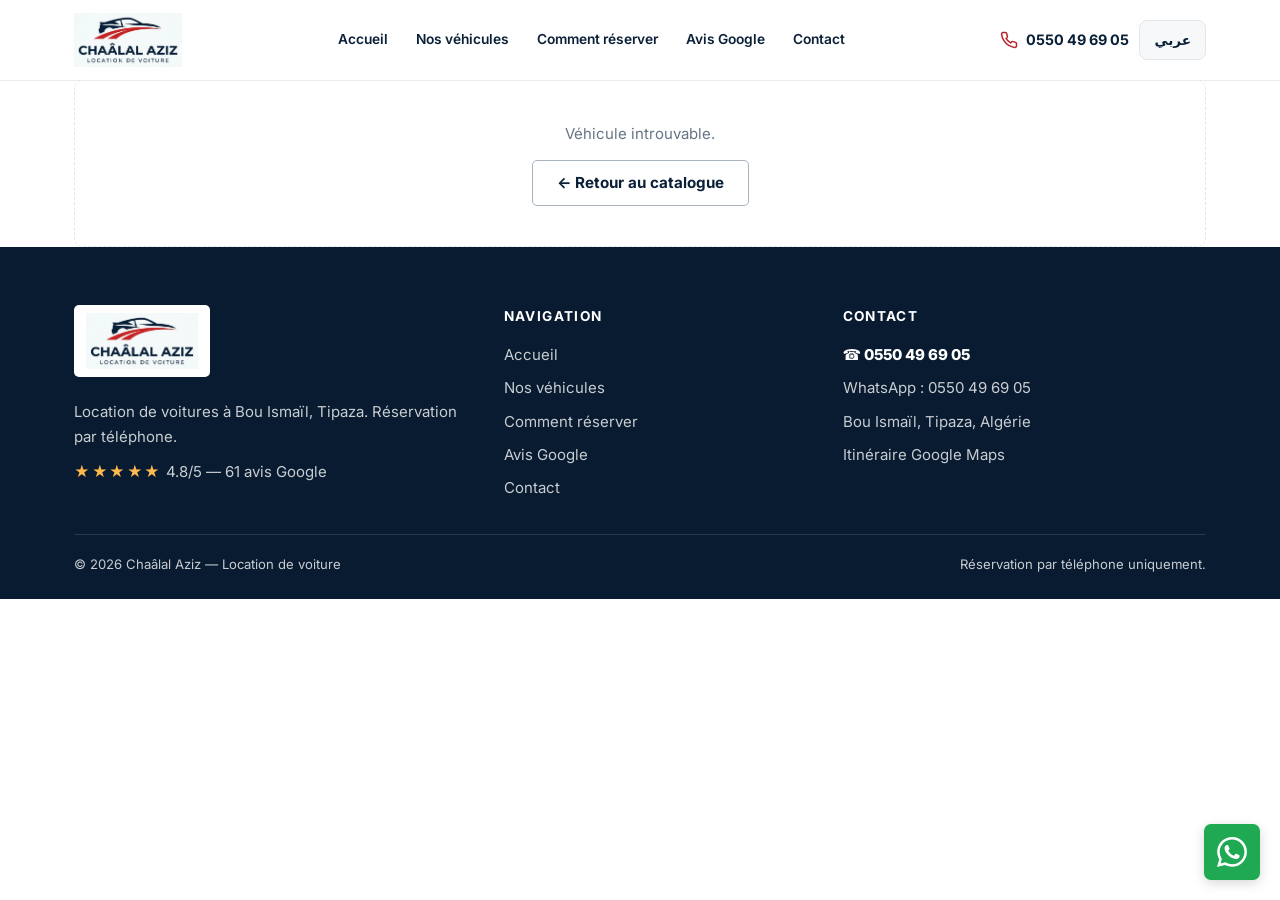
<file: vehicule.html>
<!DOCTYPE html>
<html lang="fr" dir="ltr">
<head>
<meta charset="UTF-8">
<meta name="viewport" content="width=device-width, initial-scale=1, viewport-fit=cover">
<title>Véhicule — Chaâlal Aziz, location de voiture à Bou Ismaïl</title>
<meta name="description" content="Détails du véhicule. Appelez le 0550 49 69 05 pour vérifier la disponibilité et le tarif.">
<meta name="theme-color" content="#071D35">
<link rel="icon" type="image/png" href="favicon.png">
<link rel="canonical" href="https://REPLACE-WITH-YOUR-DOMAIN/catalogue.html">
<meta property="og:type" content="website"><meta property="og:locale" content="fr_DZ">
<meta property="og:title" content="Véhicule — Chaâlal Aziz, location de voiture à Bou Ismaïl"><meta property="og:description" content="Détails du véhicule. Appelez le 0550 49 69 05 pour vérifier la disponibilité et le tarif.">
<meta property="og:image" content="https://REPLACE-WITH-YOUR-DOMAIN/logo.png">
<meta property="og:url" content="https://REPLACE-WITH-YOUR-DOMAIN/catalogue.html">
<link rel="preconnect" href="https://fonts.googleapis.com"><link rel="preconnect" href="https://fonts.gstatic.com" crossorigin>
<link href="https://fonts.googleapis.com/css2?family=Inter:wght@400;500;600;700;800&family=Noto+Kufi+Arabic:wght@400;600;700;800&display=swap" rel="stylesheet">
<link rel="stylesheet" href="style.css">
</head>
<body data-page="detail">
<a class="skip" href="#main" data-i18n="skip">Aller au contenu</a>
<div id="site-header"></div>
<main id="main"><div class="container" id="detail"></div></main>
<div id="site-footer"></div>
<noscript><p style="padding:20px;text-align:center">Réservation par téléphone : <a href="tel:+213550496905">0550 49 69 05</a></p></noscript>
<script src="data.js"></script><script src="ar-static.js"></script><script src="i18n.js"></script>
<script src="cloud-data.js"></script>
</body>
</html>
</file>
<file: style.css>
:root{
  --navy:#071D35; --navy-2:#0D2D4F; --red:#C8202A; --red-dark:#A8181F; --white:#fff; --bg:#F5F7FA;
  --text:#142235; --muted:#5A6E82; --border:#DDE5ED; --wa:#1EA952;
  --shadow:0 6px 24px rgba(7,29,53,.10); --shadow-lg:0 18px 50px rgba(7,29,53,.18);
  --r:10px; --r-lg:16px; --header-h:76px;
}
*,*::before,*::after{box-sizing:border-box;margin:0;padding:0}
html{scroll-behavior:smooth;scroll-padding-top:calc(var(--header-h) + 12px);-webkit-text-size-adjust:100%}
body{font-family:'Inter',system-ui,-apple-system,'Segoe UI',Roboto,sans-serif;background:var(--bg);color:var(--text);line-height:1.6;overflow-x:hidden}
body.ar{font-family:'Noto Kufi Arabic','Inter',system-ui,sans-serif}
img,svg{max-width:100%;display:block}
a{color:inherit}
.container{max-width:1200px;margin:0 auto;padding:0 20px}
.sr-only{position:absolute;width:1px;height:1px;overflow:hidden;clip:rect(0,0,0,0);white-space:nowrap}
.skip{position:absolute;inset-inline-start:8px;top:8px;transform:translateY(-300%);background:var(--navy);color:#fff;padding:10px 16px;border-radius:6px;z-index:2000}
.skip:focus{transform:none}
:focus-visible{outline:3px solid var(--red);outline-offset:2px}

/* Buttons */
.btn{display:inline-flex;align-items:center;justify-content:center;gap:10px;padding:13px 24px;border-radius:var(--r);font:inherit;font-weight:700;font-size:.95rem;text-decoration:none;border:2px solid transparent;cursor:pointer;transition:background .2s,transform .15s,color .2s,border-color .2s;line-height:1.2;text-align:center}
.btn svg{width:18px;height:18px;flex-shrink:0}
.btn-call{background:var(--red);color:#fff}.btn-call:hover{background:var(--red-dark);transform:translateY(-1px)}
.btn-wa{background:var(--wa);color:#fff}.btn-wa:hover{background:#178a43;transform:translateY(-1px)}
.btn-outline{background:transparent;color:var(--navy);border-color:var(--navy)}.btn-outline:hover{background:var(--navy);color:#fff}
.btn-outline-light{background:transparent;color:#fff;border-color:rgba(255,255,255,.55)}.btn-outline-light:hover{background:#fff;color:var(--navy)}
.btn-lg{padding:16px 30px;font-size:1.05rem}
.btn-block{width:100%}

/* Header (white, so the official logo shows exactly as supplied) */
header.site-header{position:fixed;inset:0 0 auto 0;z-index:1000;background:#fff;border-bottom:1px solid var(--border);box-shadow:0 2px 12px rgba(7,29,53,.06)}
.header-inner{display:flex;align-items:center;justify-content:space-between;height:var(--header-h);gap:20px}
.logo-link{display:block;flex-shrink:0}
.logo-link img{height:58px;width:auto}
nav.main-nav{display:flex;align-items:center;gap:2px}
nav.main-nav a{padding:8px 12px;border-radius:6px;text-decoration:none;font-size:.9rem;font-weight:600;color:var(--navy)}
nav.main-nav a:hover,nav.main-nav a[aria-current="page"]{background:var(--bg);color:var(--red)}
.header-actions{display:flex;align-items:center;gap:10px}
.header-phone{display:flex;align-items:center;gap:8px;font-weight:800;color:var(--navy);text-decoration:none;white-space:nowrap}
.header-phone svg{width:18px;height:18px;color:var(--red)}
.btn-lang{background:var(--bg);border:1px solid var(--border);color:var(--navy);padding:8px 14px;border-radius:8px;font:inherit;font-weight:700;font-size:.85rem;cursor:pointer}
.btn-lang:hover{border-color:var(--navy)}
.menu-toggle{display:none;background:none;border:0;padding:8px;cursor:pointer;color:var(--navy)}
.menu-toggle svg{width:28px;height:28px}
.mobile-nav{display:none}

main{padding-top:var(--header-h)}

/* Hero */
.hero{position:relative;background:var(--navy);color:#fff;overflow:hidden}
.hero-bg{position:absolute;inset:0;background:radial-gradient(1200px 500px at 85% 0%,rgba(200,32,42,.28),transparent 60%),linear-gradient(135deg,#071D35 0%,#0D2D4F 100%)}
.hero.has-photo .hero-bg{background-size:cover;background-position:center}
.hero.has-photo::after{content:"";position:absolute;inset:0;background:linear-gradient(90deg,rgba(7,29,53,.92),rgba(7,29,53,.55))}
.hero-inner{position:relative;z-index:2;display:grid;grid-template-columns:1.15fr .85fr;gap:48px;align-items:center;padding:72px 0 80px}
.hero-badge{display:inline-flex;align-items:center;gap:10px;background:rgba(255,255,255,.1);border:1px solid rgba(255,255,255,.2);padding:7px 14px;border-radius:999px;font-size:.85rem;font-weight:600;margin-bottom:22px}
.stars{color:#FFB84D;letter-spacing:2px}
.hero h1{font-size:clamp(2rem,5vw,3.4rem);line-height:1.12;font-weight:800;margin-bottom:18px}
.hero h1 em{font-style:normal;color:#ff5a63}
.hero p.lead{font-size:1.1rem;color:rgba(255,255,255,.82);max-width:560px;margin-bottom:30px}
.hero-actions{display:flex;flex-wrap:wrap;gap:14px}
.hero-phone{margin-top:22px;font-size:.95rem;color:rgba(255,255,255,.75)}
.hero-phone a{color:#fff;font-weight:800;font-size:1.25rem;text-decoration:none;margin-inline-start:6px}
.hero-card{background:rgba(255,255,255,.07);border:1px solid rgba(255,255,255,.18);border-radius:var(--r-lg);padding:28px;backdrop-filter:blur(6px)}
.hero-card .big{font-size:3.2rem;font-weight:800;line-height:1}
.hero-card .big small{font-size:1.2rem;opacity:.7}
.hero-card p{color:rgba(255,255,255,.8);margin-top:8px}
.hero-card .btn{margin-top:18px}
.hero-stripe{height:5px;background:linear-gradient(90deg,var(--red),var(--red-dark))}

/* Sections */
section.block{padding:72px 0}
section.alt{background:#fff}
.sec-head{max-width:720px;margin-bottom:38px}
.sec-head.center{margin-inline:auto;text-align:center}
.eyebrow{color:var(--red);font-weight:800;font-size:.8rem;letter-spacing:.12em;text-transform:uppercase;margin-bottom:8px}
body.ar .eyebrow{letter-spacing:0}
.sec-head h2{font-size:clamp(1.6rem,3.4vw,2.3rem);line-height:1.2;color:var(--navy);font-weight:800}
.sec-head p{color:var(--muted);margin-top:10px}

/* Vehicle cards */
.grid-v{display:grid;grid-template-columns:repeat(auto-fill,minmax(290px,1fr));gap:24px}
.v-card{background:#fff;border:1px solid var(--border);border-radius:var(--r-lg);overflow:hidden;display:flex;flex-direction:column;box-shadow:var(--shadow);transition:transform .2s,box-shadow .2s}
.v-card:hover{transform:translateY(-3px);box-shadow:var(--shadow-lg)}
.v-img{position:relative;aspect-ratio:16/10;background:var(--navy);overflow:hidden}
.v-img img,.v-img svg{width:100%;height:100%;object-fit:cover}
.v-badges{position:absolute;top:10px;inset-inline-start:10px;display:flex;gap:6px;flex-wrap:wrap}
.badge{font-size:.72rem;font-weight:800;padding:4px 10px;border-radius:999px;background:#fff;color:var(--navy)}
.badge.demo{background:#FFB84D;color:#3a2600}.badge.ok{background:#d9f4e3;color:#0d6b33}.badge.no{background:#fde0e2;color:var(--red-dark)}
.v-body{padding:18px;display:flex;flex-direction:column;gap:12px;flex:1}
.v-title{font-size:1.15rem;font-weight:800;color:var(--navy);line-height:1.25}
.v-sub{font-size:.85rem;color:var(--muted)}
.v-specs{display:grid;grid-template-columns:1fr 1fr;gap:6px 12px;font-size:.85rem;color:var(--text)}
.v-specs span{display:flex;align-items:center;gap:6px}
.v-specs svg{width:15px;height:15px;color:var(--red);flex-shrink:0}
.v-price{font-weight:800;color:var(--navy)}.v-price small{font-weight:500;color:var(--muted)}
.v-price.call{font-weight:600;color:var(--muted);font-size:.9rem}
.v-actions{display:grid;grid-template-columns:1fr 1fr;gap:10px;margin-top:auto}
.v-actions .btn{padding:11px 10px;font-size:.88rem}
.v-actions .full{grid-column:1/-1}

/* Filters */
.filters{background:#fff;border:1px solid var(--border);border-radius:var(--r-lg);padding:20px;margin-bottom:28px;display:grid;grid-template-columns:repeat(auto-fit,minmax(170px,1fr));gap:14px;align-items:end}
.field label{display:block;font-size:.78rem;font-weight:700;color:var(--muted);margin-bottom:5px}
.field input,.field select{width:100%;padding:10px 12px;border:1px solid var(--border);border-radius:8px;font:inherit;background:#fff;color:var(--text)}
.field input:disabled,.field select:disabled{background:var(--bg);color:#9aabba}
.price-row{display:flex;gap:8px}
.field .hint{font-size:.72rem;color:var(--muted);margin-top:4px}
.filter-meta{display:flex;justify-content:space-between;align-items:center;margin-bottom:16px;color:var(--muted);font-size:.9rem}
.link-btn{background:none;border:0;color:var(--red);font:inherit;font-weight:700;cursor:pointer;text-decoration:underline}
.empty{background:#fff;border:1px dashed var(--border);border-radius:var(--r-lg);padding:40px;text-align:center;color:var(--muted)}
.call-note{background:#fff;border-inline-start:5px solid var(--red);padding:16px 20px;border-radius:var(--r);box-shadow:var(--shadow);margin-bottom:28px;font-weight:600;color:var(--navy)}

/* Why / steps */
.why-grid,.steps{display:grid;grid-template-columns:repeat(auto-fit,minmax(230px,1fr));gap:22px}
.card{background:#fff;border:1px solid var(--border);border-radius:var(--r-lg);padding:26px;box-shadow:var(--shadow)}
.card .ico{width:46px;height:46px;border-radius:12px;background:rgba(200,32,42,.1);color:var(--red);display:grid;place-items:center;margin-bottom:14px}
.card .ico svg{width:24px;height:24px}
.card h3{font-size:1.05rem;color:var(--navy);margin-bottom:6px}.card p{color:var(--muted);font-size:.93rem}
.step-num{width:44px;height:44px;border-radius:50%;background:var(--navy);color:#fff;display:grid;place-items:center;font-weight:800;font-size:1.2rem;margin-bottom:14px}
.steps .card:nth-child(2) .step-num{background:var(--red)}

/* Reputation */
.rep{display:grid;grid-template-columns:auto 1fr;gap:40px;align-items:center;background:var(--navy);color:#fff;border-radius:var(--r-lg);padding:40px}
.rep .big{font-size:4.2rem;font-weight:800;line-height:1}.rep .big small{font-size:1.4rem;opacity:.6}
.rep p{color:rgba(255,255,255,.8);margin:8px 0 18px}

/* Reviews */
.reviews{display:grid;grid-template-columns:repeat(auto-fill,minmax(280px,1fr));gap:20px;margin-top:28px}
.review{background:#fff;border:1px solid var(--border);border-radius:var(--r-lg);padding:22px;box-shadow:var(--shadow);display:flex;flex-direction:column;gap:12px;margin:0}
.review blockquote{font-family:'Noto Kufi Arabic','Inter',sans-serif;line-height:1.9;font-size:.95rem;color:var(--text);flex:1}
.review figcaption{font-weight:700;color:var(--navy);font-size:.9rem}
.review .stars .off{color:#d5dde5}
.rev-note{text-align:center;color:var(--muted);font-size:.82rem;margin-top:16px}
/* FAQ */
.faq{max-width:820px}
.faq details{background:#fff;border:1px solid var(--border);border-radius:var(--r);margin-bottom:10px}
.faq summary{cursor:pointer;padding:16px 20px;font-weight:700;color:var(--navy);list-style:none;display:flex;justify-content:space-between;gap:16px}
.faq summary::-webkit-details-marker{display:none}
.faq summary::after{content:"+";color:var(--red);font-size:1.4rem;line-height:1}
.faq details[open] summary::after{content:"−"}
.faq .ans{padding:0 20px 18px;color:var(--muted)}

/* Contact */
.contact-grid{display:grid;grid-template-columns:1fr 1fr;gap:32px;align-items:start}
.c-item{display:flex;gap:14px;align-items:flex-start;margin-bottom:18px}
.c-item .ico{width:44px;height:44px;border-radius:12px;background:var(--navy);color:#fff;display:grid;place-items:center;flex-shrink:0}
.c-item .ico svg{width:20px;height:20px}
.c-item b{display:block;color:var(--navy)}.c-item a{text-decoration:none;font-weight:700}
.c-actions{display:flex;flex-wrap:wrap;gap:12px;margin-top:22px}
.map{border-radius:var(--r-lg);overflow:hidden;border:1px solid var(--border);min-height:320px;background:#e5ecf2}
.map iframe{width:100%;height:100%;min-height:320px;border:0;display:block}

/* Vehicle detail */
.crumbs{font-size:.88rem;color:var(--muted);padding:22px 0 8px}.crumbs a{color:var(--red);font-weight:700;text-decoration:none}
.detail{display:grid;grid-template-columns:1.2fr 1fr;gap:36px;padding:10px 0 50px;align-items:start}
.gallery-main{aspect-ratio:16/10;border-radius:var(--r-lg);overflow:hidden;background:var(--navy);position:relative}
.gallery-main img,.gallery-main svg{width:100%;height:100%;object-fit:cover}
.thumbs{display:flex;gap:10px;margin-top:10px;flex-wrap:wrap}
.thumbs button{width:84px;aspect-ratio:16/10;border:2px solid var(--border);border-radius:8px;overflow:hidden;padding:0;cursor:pointer;background:#fff}
.thumbs button[aria-current="true"]{border-color:var(--red)}
.thumbs img{width:100%;height:100%;object-fit:cover}
.detail h1{font-size:clamp(1.6rem,3.5vw,2.2rem);color:var(--navy);line-height:1.2;margin:6px 0 10px}
.spec-table{width:100%;border-collapse:collapse;margin:14px 0 18px;background:#fff;border:1px solid var(--border);border-radius:var(--r);overflow:hidden}
.spec-table th,.spec-table td{padding:10px 14px;text-align:start;border-bottom:1px solid var(--border);font-size:.93rem}
.spec-table th{color:var(--muted);font-weight:600;width:45%}.spec-table td{font-weight:700;color:var(--navy)}
.detail h2{font-size:1.1rem;color:var(--navy);margin:20px 0 6px}
.detail .btns{display:grid;gap:10px;margin-top:20px}
.price-big{font-size:1.7rem;font-weight:800;color:var(--navy)}.price-big small{font-size:.9rem;color:var(--muted);font-weight:500}

/* Footer */
footer.site-footer{background:var(--navy);color:rgba(255,255,255,.78);padding:56px 0 24px;margin-top:0}
.f-grid{display:grid;grid-template-columns:1.3fr 1fr 1.2fr;gap:36px}
.f-logo{background:#fff;border-radius:12px;padding:8px 12px;display:inline-block;margin-bottom:14px}
.f-logo img{height:56px;width:auto}
footer h3{color:#fff;font-size:.85rem;letter-spacing:.1em;text-transform:uppercase;margin-bottom:14px}
body.ar footer h3{letter-spacing:0}
footer a{text-decoration:none}footer a:hover{color:#fff;text-decoration:underline}
.f-links{display:grid;gap:8px}
.f-bottom{border-top:1px solid rgba(255,255,255,.12);margin-top:34px;padding-top:18px;font-size:.82rem;display:flex;justify-content:space-between;gap:12px;flex-wrap:wrap}

/* Floating contact */
.wa-float{position:fixed;inset-inline-end:20px;bottom:20px;z-index:900;width:56px;height:56px;border-radius:50%;background:var(--wa);color:#fff;display:grid;place-items:center;box-shadow:0 6px 20px rgba(0,0,0,.25)}
.wa-float svg{width:30px;height:30px}
.call-bar{display:none}

@media (max-width:980px){
  nav.main-nav,.header-phone{display:none}
  .menu-toggle{display:block}
  .mobile-nav{display:none;position:fixed;top:var(--header-h);inset-inline:0;background:#fff;border-bottom:1px solid var(--border);padding:12px 20px 20px;z-index:999;box-shadow:var(--shadow-lg)}
  .mobile-nav.open{display:grid;gap:4px}
  .mobile-nav a.link{padding:12px 8px;font-weight:700;color:var(--navy);text-decoration:none;border-bottom:1px solid var(--bg)}
  .hero-inner,.detail,.contact-grid,.f-grid,.rep{grid-template-columns:1fr}
  .hero-inner{padding:48px 0 56px;gap:30px}
  .rep{gap:18px;padding:28px}
}
@media (max-width:768px){
  :root{--header-h:66px}
  .logo-link img{height:46px}
  section.block{padding:52px 0}
  .call-bar{display:grid;grid-template-columns:1fr 1fr;gap:10px;position:fixed;inset:auto 0 0 0;z-index:950;padding:10px 14px calc(10px + env(safe-area-inset-bottom));background:#fff;border-top:1px solid var(--border);box-shadow:0 -6px 20px rgba(7,29,53,.12)}
  .call-bar .btn{padding:13px 8px}
  .wa-float{display:none}
  body{padding-bottom:76px}
  .hero-actions .btn{width:100%}
  .btn-lg{padding:15px 20px}
}
@media (prefers-reduced-motion:reduce){*{transition:none!important;scroll-behavior:auto!important}}


/* Responsive refinements — desktop, tablet and mobile */
.container{width:min(100%,1200px);padding-inline:clamp(14px,3vw,24px)}
.hero-inner>*{min-width:0}
.hero.has-photo .hero-bg{background-position:50% 45%}
.v-body,.sec-head,.contact-grid>*{min-width:0}
.map iframe{display:block;width:100%;height:100%;min-height:320px;border:0}
button,a,input,select,textarea{-webkit-tap-highlight-color:transparent}
button,.btn{touch-action:manipulation}
@media (max-width:980px){
  .header-inner{gap:10px}
  .hero-inner{grid-template-columns:minmax(0,1fr);gap:26px}
  .hero-card{max-width:520px}
  .detail{grid-template-columns:minmax(0,1fr)}
  .contact-grid{grid-template-columns:minmax(0,1fr)}
  .f-grid{grid-template-columns:repeat(2,minmax(0,1fr))}
  .hero.has-photo::after{background:linear-gradient(180deg,rgba(7,29,53,.78),rgba(7,29,53,.88))}
}
@media (max-width:768px){
  :root{--header-h:66px}
  .container{padding-inline:16px}
  .header-inner{height:var(--header-h)}
  .logo-link img{height:44px;width:auto}
  .hero-inner{padding:42px 0 48px;gap:24px}
  .hero h1{font-size:clamp(1.9rem,7vw,2.65rem);overflow-wrap:anywhere}
  .hero p.lead{font-size:1rem}
  .hero-card{padding:22px}
  section.block{padding:48px 0}
  .grid-v{grid-template-columns:repeat(2,minmax(0,1fr));gap:14px}
  .v-body{padding:14px}
  .v-title{font-size:1.05rem}
  .v-actions{grid-template-columns:1fr}
  .filters{grid-template-columns:repeat(2,minmax(0,1fr));padding:14px}
  .filters>*{min-width:0}
  .contact-grid{gap:22px}
  .map,.map iframe{min-height:260px}
  .rep{padding:22px}
  .reviews{grid-template-columns:repeat(2,minmax(0,1fr));gap:14px}
  .f-grid{grid-template-columns:repeat(2,minmax(0,1fr));gap:24px}
  .call-bar{grid-template-columns:repeat(2,minmax(0,1fr))}
  body{padding-bottom:calc(76px + env(safe-area-inset-bottom))}
}
@media (max-width:520px){
  .container{padding-inline:14px}
  .hero-inner{padding:34px 0 40px}
  .hero-badge{font-size:.75rem;padding:6px 10px;margin-bottom:16px}
  .hero-actions{display:grid;grid-template-columns:1fr;gap:10px}
  .hero-actions .btn{width:100%}
  .hero-phone{font-size:.86rem}
  .hero-phone a{display:inline-block;font-size:1.1rem}
  .grid-v,.reviews,.why-grid,.steps{grid-template-columns:minmax(0,1fr)}
  .v-img{aspect-ratio:16/9}
  .v-actions{grid-template-columns:1fr 1fr}
  .filters{grid-template-columns:minmax(0,1fr)}
  .filters .btn,.filters button{width:100%}
  .rep{grid-template-columns:minmax(0,1fr);gap:14px}
  .contact-grid{grid-template-columns:minmax(0,1fr)}
  .c-actions{display:grid;grid-template-columns:1fr}
  .c-actions .btn{width:100%}
  .map,.map iframe{min-height:230px}
  .f-grid{grid-template-columns:minmax(0,1fr);gap:22px}
  .f-bottom{flex-direction:column;align-items:flex-start}
  .btn-lg{width:100%}
  .call-bar .btn{font-size:.9rem;min-height:46px}
}
@media (max-width:360px){
  .container{padding-inline:12px}
  .grid-v{grid-template-columns:minmax(0,1fr)}
  .v-actions{grid-template-columns:1fr}
  .header-actions{gap:4px}
  .btn-lang{padding:7px 10px}
  .hero h1{font-size:1.8rem}
}

/* Refined editorial design: restrained, clear and premium */
:root{--navy:#0A2038;--navy-2:#142F4D;--red:#B9232D;--red-dark:#991C25;--bg:#F7F8FA;--text:#172638;--muted:#667487;--border:#E2E6EB;--shadow:0 3px 14px rgba(10,32,56,.055);--shadow-lg:0 10px 28px rgba(10,32,56,.09);--r:6px;--r-lg:9px;--header-h:80px}
body{background:#fff;color:var(--text);font-size:15px;line-height:1.68}
.container{max-width:1180px}
header.site-header{box-shadow:none;border-bottom:1px solid #E8EBEF}
.header-inner{height:var(--header-h)}
.logo-link img{height:54px}
nav.main-nav{gap:8px}
nav.main-nav a{font-size:.86rem;padding:9px 10px;border-radius:4px}
nav.main-nav a:hover,nav.main-nav a[aria-current="page"]{background:transparent;color:var(--red)}
.header-phone{font-size:.9rem;font-weight:700}
.btn{border-radius:5px;font-weight:700;letter-spacing:0;box-shadow:none;transition:background .18s,border-color .18s,color .18s}
.btn-call{background:var(--red)}.btn-call:hover{background:var(--red-dark);transform:none}
.btn-wa{background:#16864A}.btn-wa:hover{background:#116F3D;transform:none}
.btn-outline{border-width:1px;border-color:#AAB4C0}.btn-outline:hover{background:var(--navy);border-color:var(--navy)}
.btn-outline-light{border-width:1px}.btn-lg{padding:15px 25px;font-size:.98rem}
.hero{background:#0A2038}
.hero-bg{background:linear-gradient(112deg,#0A2038 0%,#112E4B 100%)}
.hero.has-photo::after{background:linear-gradient(90deg,rgba(7,25,44,.9),rgba(7,25,44,.66))}
.hero-inner{grid-template-columns:minmax(0,1.35fr) minmax(260px,.65fr);gap:72px;padding:88px 0 92px}
.hero-badge{background:transparent;border:0;border-radius:0;padding:0;margin-bottom:26px;font-size:.83rem;color:#E5EAF0}
.stars{letter-spacing:1.5px}
.hero h1{max-width:720px;font-size:clamp(2.25rem,4.4vw,3.65rem);line-height:1.12;letter-spacing:-.045em;font-weight:750;margin-bottom:22px}
.hero h1 em{color:#E35A61}
.hero p.lead{max-width:580px;font-size:1.04rem;line-height:1.8;color:#C7D1DC;margin-bottom:32px}
.hero-actions{gap:11px}
.hero-phone{margin-top:26px;color:#B9C5D1;font-size:.9rem}.hero-phone a{font-size:1.08rem}
.hero-card{background:rgba(255,255,255,.055);border:1px solid rgba(255,255,255,.16);border-radius:7px;padding:30px;backdrop-filter:none}
.hero-card .big{font-size:3.6rem;letter-spacing:-.05em}
.hero-card p{font-size:.91rem;line-height:1.7;color:#C7D1DC}.hero-card .btn{margin-top:22px}
.hero-stripe{height:3px;background:var(--red)}
section.block{padding:82px 0}section.alt{background:#F7F8FA}
.sec-head{margin-bottom:34px}.eyebrow{font-size:.72rem;letter-spacing:.14em;margin-bottom:12px}
.sec-head h2{font-size:clamp(1.7rem,3vw,2.25rem);letter-spacing:-.035em}
.sec-head p{font-size:.96rem;line-height:1.75}
.grid-v{gap:20px}
.v-card{border:1px solid #E4E8ED;border-radius:7px;box-shadow:none;transition:border-color .18s,transform .18s}
.v-card:hover{transform:translateY(-2px);border-color:#B9C4D0;box-shadow:0 8px 22px rgba(10,32,56,.07)}
.v-img{background:#E9EDF1;aspect-ratio:16/10}.v-body{padding:20px;gap:14px}
.v-title{font-size:1.12rem;letter-spacing:-.015em}.v-sub{font-size:.82rem}
.v-specs{color:#526174;font-size:.82rem;gap:8px 14px}.v-specs svg{color:#8A3440}
.v-actions{gap:8px}.v-actions .btn{font-size:.84rem}
.badge{border-radius:3px;font-size:.68rem;letter-spacing:.02em}.badge.demo{background:#F2E7C9;color:#5E481A}
.filters{border:1px solid var(--border);border-radius:7px;box-shadow:none;padding:22px}
.field input,.field select{border-radius:5px}
.why-grid,.steps{gap:16px}
.card{border:1px solid #E4E8ED;border-radius:7px;box-shadow:none;padding:25px;background:#fff}
.card .ico{border-radius:6px;background:#F7ECEC;color:var(--red)}
.step-num{border-radius:5px;width:38px;height:38px;font-size:1rem;background:#E9EEF3;color:var(--navy)}
.steps .card:nth-child(2) .step-num{background:var(--red);color:#fff}
.rep{background:#0A2038;border-radius:7px;padding:38px}
.reviews{gap:16px}.review{border:1px solid #E4E8ED;border-radius:7px;box-shadow:none;padding:22px}
.contact-grid{gap:52px}.c-item{margin-bottom:22px}.c-item .ico{border-radius:6px}
.map{border-radius:7px}
footer.site-footer{padding:58px 0 24px;background:#081B30}.f-logo{border-radius:5px}
.wa-float{border-radius:7px;box-shadow:0 3px 12px rgba(0,0,0,.16)}
.call-bar{box-shadow:0 -3px 14px rgba(10,32,56,.07)}
@media(max-width:980px){.hero-inner{grid-template-columns:minmax(0,1fr);gap:34px;padding:64px 0 68px}.hero-card{max-width:430px}}
@media(max-width:768px){:root{--header-h:68px}.logo-link img{height:45px}section.block{padding:58px 0}.hero-inner{padding:48px 0 52px;gap:28px}.hero h1{font-size:clamp(2rem,7.5vw,2.7rem);letter-spacing:-.035em}.hero-card{padding:23px}.grid-v{gap:13px}.v-body{padding:14px}.call-bar{box-shadow:0 -2px 12px rgba(10,32,56,.08)}}
@media(max-width:520px){section.block{padding:48px 0}.hero-inner{padding:40px 0 44px}.hero-badge{font-size:.72rem}.hero p.lead{font-size:.96rem}.hero-card{max-width:none}.rep{padding:23px}}

/* Real photography first: never fake a vehicle photo with clip-art */
.v-img:has(>svg){background:linear-gradient(145deg,#EEF1F4,#E3E8ED)}
.v-img:has(>svg)>svg{display:none}
.v-img:has(>svg)::after{content:"Photos à venir";position:absolute;inset:0;display:grid;place-items:center;color:#647386;font-size:.82rem;font-weight:600;letter-spacing:.02em}
body.ar .v-img:has(>svg)::after{content:"الصور قريباً";letter-spacing:0}

/* HERO — premium agency presentation */
.hero{
  min-height:650px;
  display:flex;
  flex-direction:column;
  justify-content:center;
  background:#0A2038;
}
.hero-bg{
  background-color:#0A2038;
  background-size:cover;
  background-position:center 54%;
}
.hero.has-photo .hero-bg{
  background-size:cover;
  background-position:center 54%;
}
.hero.has-photo::after{
  background:
    linear-gradient(90deg,rgba(5,20,36,.91) 0%,rgba(7,27,47,.78) 43%,rgba(7,27,47,.55) 100%),
    linear-gradient(0deg,rgba(5,20,36,.38),rgba(5,20,36,.08));
}
.hero-inner{
  width:100%;
  grid-template-columns:minmax(0,1.32fr) minmax(290px,.68fr);
  align-items:center;
  gap:clamp(38px,6vw,100px);
  padding:76px 0 78px;
}
.hero-badge{
  display:inline-flex;
  align-items:center;
  gap:12px;
  padding:9px 14px;
  margin-bottom:25px;
  border:1px solid rgba(255,255,255,.22);
  border-radius:5px;
  background:rgba(255,255,255,.09);
  color:#F3F6FA;
  font-size:.88rem;
  font-weight:650;
  letter-spacing:0;
}
.hero-badge .stars{font-size:1rem;color:#F6B84B;letter-spacing:1px}
.hero h1{
  max-width:760px;
  margin:0 0 22px;
  font-size:clamp(2.45rem,4.05vw,3.55rem);
  line-height:1.13;
  letter-spacing:-.045em;
  font-weight:780;
  text-wrap:balance;
}
.hero h1 em{color:#E45A63;font-style:normal}
.hero p.lead{
  max-width:620px;
  margin:0 0 30px;
  color:rgba(247,249,252,.84);
  font-size:1.06rem;
  line-height:1.85;
}
.hero-actions{display:flex;align-items:center;gap:12px}
.hero-actions .btn{min-height:56px;padding:16px 25px}
.hero .btn-call{background:#C32631;box-shadow:0 8px 22px rgba(142,20,30,.22)}
.hero .btn-call:hover{background:#A91E28}
.hero .btn-outline-light{
  background:rgba(5,20,36,.16);
  border:1px solid rgba(255,255,255,.52);
  color:#fff;
}
.hero .btn-outline-light:hover{background:#fff;color:#0A2038}
.hero-phone{
  margin-top:26px;
  color:rgba(242,246,250,.78);
  font-size:.94rem;
}
.hero-phone a{
  margin-inline-start:8px;
  color:#fff;
  font-size:1.13rem;
  font-weight:800;
  letter-spacing:.02em;
}
.hero-card{
  width:100%;
  max-width:390px;
  justify-self:end;
  padding:34px 32px 30px;
  border:1px solid rgba(255,255,255,.76);
  border-radius:8px;
  background:rgba(255,255,255,.96);
  color:#10253D;
  box-shadow:0 22px 60px rgba(0,0,0,.2);
  backdrop-filter:blur(8px);
}
.hero-card .big{
  color:#10253D;
  font-size:4.4rem;
  line-height:1;
  letter-spacing:-.075em;
  font-weight:800;
}
.hero-card .big small{
  color:#778496;
  font-size:1.35rem;
  letter-spacing:-.02em;
}
.hero-card .stars{
  margin-top:9px;
  color:#E9A333;
  font-size:1.15rem;
  letter-spacing:2px;
}
.hero-card p{
  margin:15px 0 21px;
  color:#536477;
  font-size:.95rem;
  line-height:1.7;
}
.hero-card .btn{
  width:100%;
  min-height:48px;
  padding:12px 15px;
  border:1px solid #CBD3DC;
  border-radius:5px;
  background:#fff;
  color:#10253D;
  font-size:.9rem;
}
.hero-card .btn:hover{background:#10253D;color:#fff;border-color:#10253D}
.hero-stripe{height:3px;background:#C32631}
@media(max-width:980px){
  .hero{min-height:0}
  .hero-inner{
    grid-template-columns:minmax(0,1fr) minmax(250px,.72fr);
    gap:28px;
    padding:64px 0 66px;
  }
  .hero h1{font-size:clamp(2.2rem,5vw,3.15rem)}
  .hero-card{max-width:340px;padding:28px 25px}
}
@media(max-width:700px){
  .hero-inner{
    grid-template-columns:minmax(0,1fr);
    gap:30px;
    padding:48px 0 46px;
  }
  .hero.has-photo::after{
    background:linear-gradient(180deg,rgba(5,20,36,.82),rgba(5,20,36,.88));
  }
  .hero-badge{margin-bottom:19px;font-size:.78rem}
  .hero h1{
    max-width:620px;
    font-size:clamp(2.05rem,8vw,2.75rem);
    line-height:1.16;
  }
  .hero p.lead{font-size:.98rem;line-height:1.75}
  .hero-actions{display:grid;grid-template-columns:1fr;gap:10px}
  .hero-actions .btn{width:100%;min-height:52px}
  .hero-phone{margin-top:20px}
  .hero-card{
    justify-self:start;
    max-width:100%;
    padding:23px 22px;
    display:grid;
    grid-template-columns:auto 1fr;
    column-gap:20px;
    align-items:center;
  }
  .hero-card .big{grid-row:span 2;font-size:3.7rem}
  .hero-card .stars{margin-top:0}
  .hero-card p{margin:10px 0 14px}
  .hero-card .btn{grid-column:1/-1}
}
@media(max-width:380px){
  .hero-card{grid-template-columns:1fr;gap:6px}
  .hero-card .big{grid-row:auto}
  .hero-card .btn{grid-column:auto}
}
@media(prefers-reduced-motion:reduce){
  .hero .btn{transition:none}
}


/* Premium vehicle catalogue refinement */
.grid-v{
  width:100%;
  max-width:1240px;
  margin-inline:auto;
  grid-template-columns:repeat(3,minmax(0,1fr));
  gap:26px;
  align-items:stretch;
}
.v-card{
  min-width:0;
  border:1px solid #e4eaf0;
  border-radius:16px;
  box-shadow:0 8px 24px rgba(7,29,53,.055);
  transition:transform .22s ease,box-shadow .22s ease,border-color .22s ease;
}
.v-card:hover{
  transform:translateY(-4px);
  border-color:#d5dee8;
  box-shadow:0 16px 34px rgba(7,29,53,.11);
}
.v-img{
  display:block;
  aspect-ratio:16/9;
  background:#edf1f5;
}
.v-img img,.v-img svg{
  display:block;
  object-fit:cover;
  transition:transform .35s ease;
}
.v-card:hover .v-img img{transform:scale(1.025)}
.v-badges{top:14px;inset-inline-start:14px}
.badge{padding:6px 11px;font-size:.72rem;box-shadow:0 2px 8px rgba(7,29,53,.08)}
.badge.demo{background:#fff4df;color:#785016;border:1px solid #f0d8aa}
.v-body{padding:20px;gap:14px}
.v-title{font-size:1.12rem;line-height:1.35;min-height:1.5em}
.v-sub{font-size:.88rem;margin-top:3px}
.v-specs{
  background:#f6f8fb;
  border:1px solid #edf1f5;
  border-radius:11px;
  padding:12px;
  gap:11px 14px;
  font-size:.88rem;
}
.v-specs span{min-width:0}
.v-specs svg{width:16px;height:16px}
.v-price{padding-top:2px;font-size:1rem}
.v-price.call{font-size:.95rem}
.v-actions{gap:9px}
.v-actions .btn{
  min-height:46px;
  padding:11px 9px;
  border-radius:9px;
  font-size:.86rem;
  white-space:nowrap;
}
.v-actions .full{min-height:49px;font-size:.92rem}
.v-actions .btn-outline{border-color:#d5dee8}
.v-actions .btn-wa{background:#16834c}
.v-actions .btn-wa:hover{background:#116b3e}
.v-actions .btn:focus-visible,.v-img:focus-visible{outline:3px solid rgba(200,32,42,.35);outline-offset:3px}
@media(max-width:1050px){
  .grid-v{grid-template-columns:repeat(2,minmax(0,1fr));gap:22px}
}
@media(max-width:640px){
  .grid-v{grid-template-columns:minmax(0,1fr);gap:18px;max-width:430px}
  .v-img{aspect-ratio:16/9}
  .v-body{padding:17px;gap:13px}
  .v-specs{padding:11px;gap:10px}
}
@media(prefers-reduced-motion:reduce){
  .v-card,.v-img img,.v-img svg{transition:none}
}
</file>
